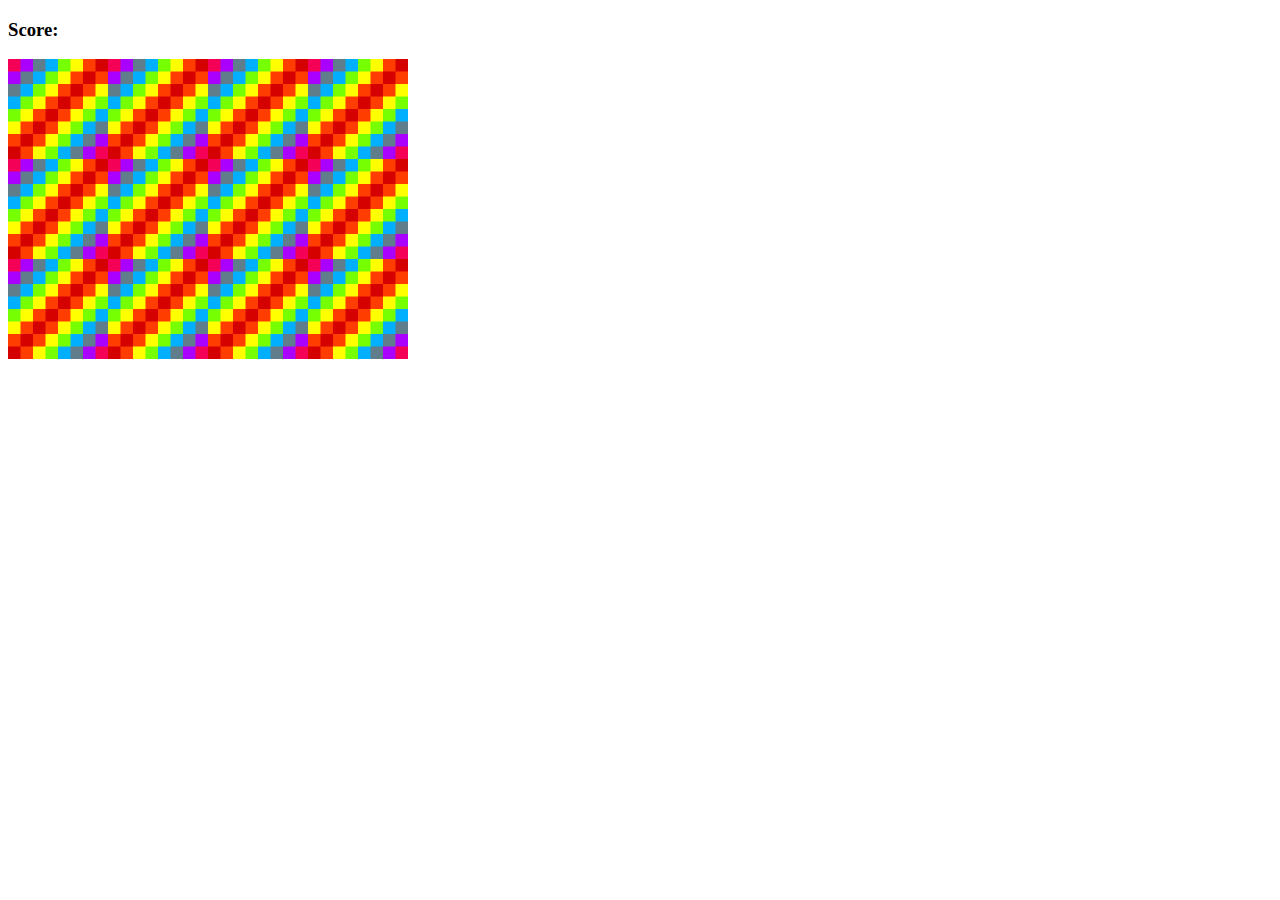
<file: mg/index.html>
<!DOCTYPE html>
<html lang="en">
<head>
  <meta charset="UTF-8">
  <meta http-equiv="X-UA-Compatible" content="IE=edge">
  <meta name="viewport" content="width=device-width, initial-scale=1.0">
  <title>Memory Game</title>
  <link rel="stylesheet" href="style.css" type="text/css">
</head>
<body>
  
  <h3>Score: <span id="result"></span></h3>

  <div id="grid"></div>

  <script src="app.js"></script>
</body>
</html>
</file>
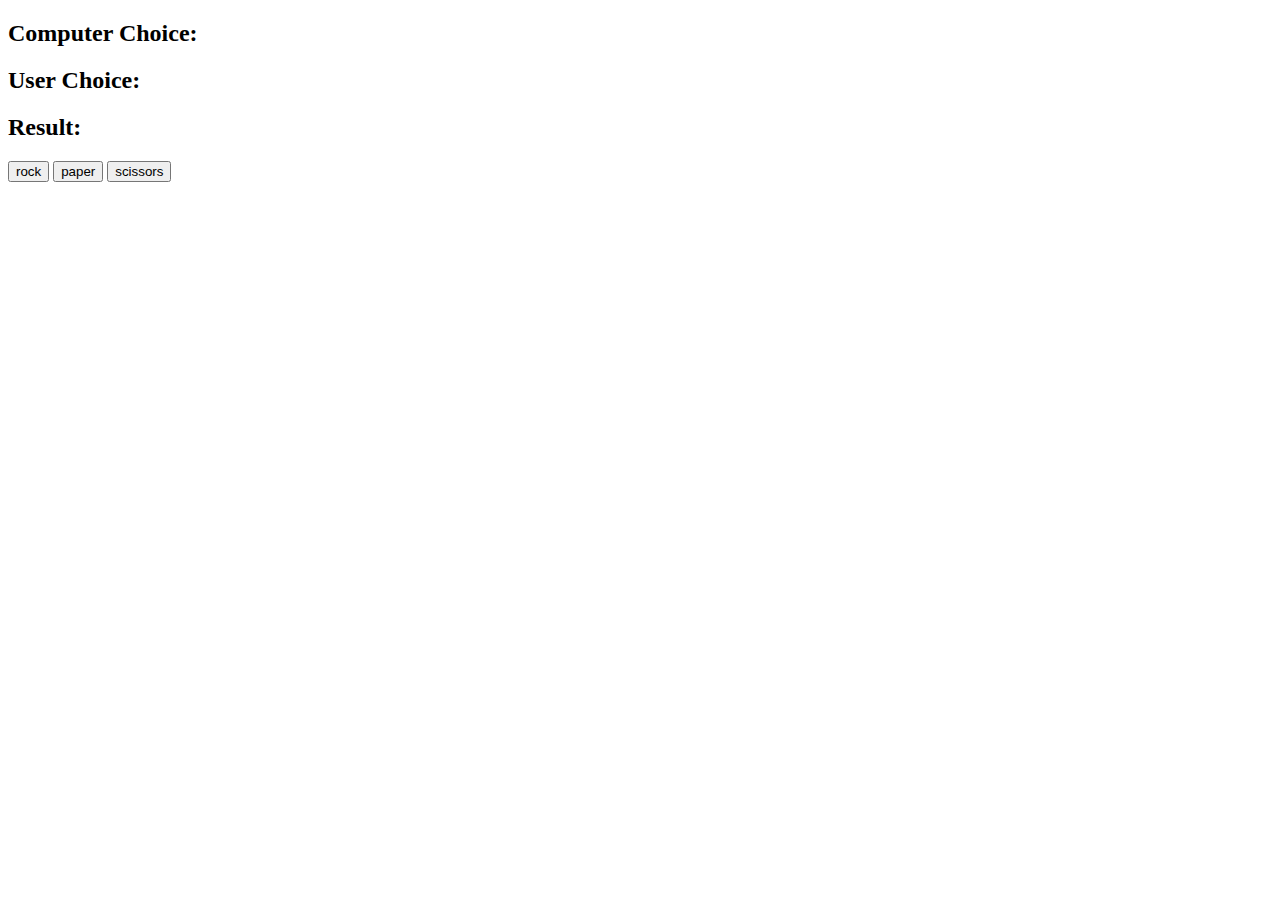
<file: rps/index.html>
<!DOCTYPE html>
<html lang="en">
<head>
  <meta charset="UTF-8">
  <meta http-equiv="X-UA-Compatible" content="IE=edge">
  <meta name="viewport" content="width=device-width, initial-scale=1.0">
  <title>Rock Paper Scissors Tutorial</title>
</head>
<body>
  <h2>Computer Choice: <span id="computer-choice"></span></h2>
  <h2>User Choice: <span id="user-choice"></span></h2>
  <h2>Result: <span id="result"></span></h2>

  <button id="rock">rock</button>
  <button id="paper">paper</button>
  <button id="scissors">scissors</button>

  <script src="app.js" charset="utf-8"></script>
</body>
</html>
</file>
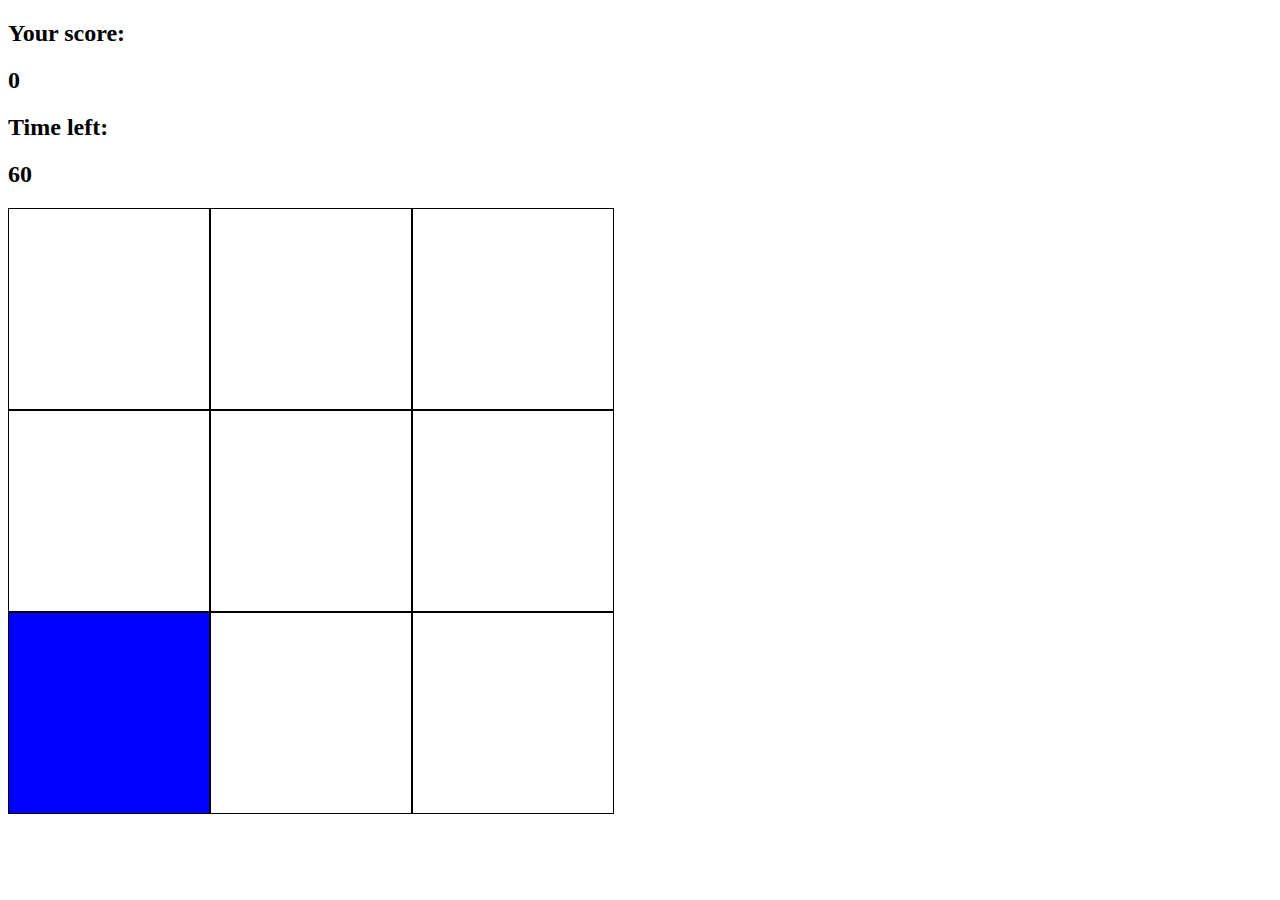
<file: wam/index.html>
<!DOCTYPE html>
<html lang="en">
<head>
  <meta charset="UTF-8">
  <meta http-equiv="X-UA-Compatible" content="IE=edge">
  <meta name="viewport" content="width=device-width, initial-scale=1.0">
  <title>Whac-a-mole</title>
  <link rel="stylesheet" href="style.css" type="text/css">

</head>
<body>

  <h2>Your score:</h2>
  <h2 id="score">0</h2>

  <h2>Time left:</h2>
  <h2 id="time">60</h2>

  <div class="grid">
    <div class="square" id="1"></div>
    <div class="square" id="2"></div>
    <div class="square" id="3"></div>
    <div class="square" id="4"></div>
    <div class="square" id="5"></div>
    <div class="square" id="6"></div>
    <div class="square" id="7"></div>
    <div class="square" id="8"></div>
    <div class="square" id="9"></div>
  </div>

  <script src="app.js"></script>

</body>
</html>
</file>
<file: mg/style.css>
#grid {
  width: 400px;
  height: 300px;
  display: flex;
  flex-wrap: wrap;

}
</file>
<file: wam/style.css>
.grid {
  width: 606px;
  height: 606px;
  display: flex;
  flex-wrap: wrap;
}

.square {
  height: 200px;
  width: 200px;
  border: 1px solid black;
}

.mole {
  background-color: blue;
}
</file>
